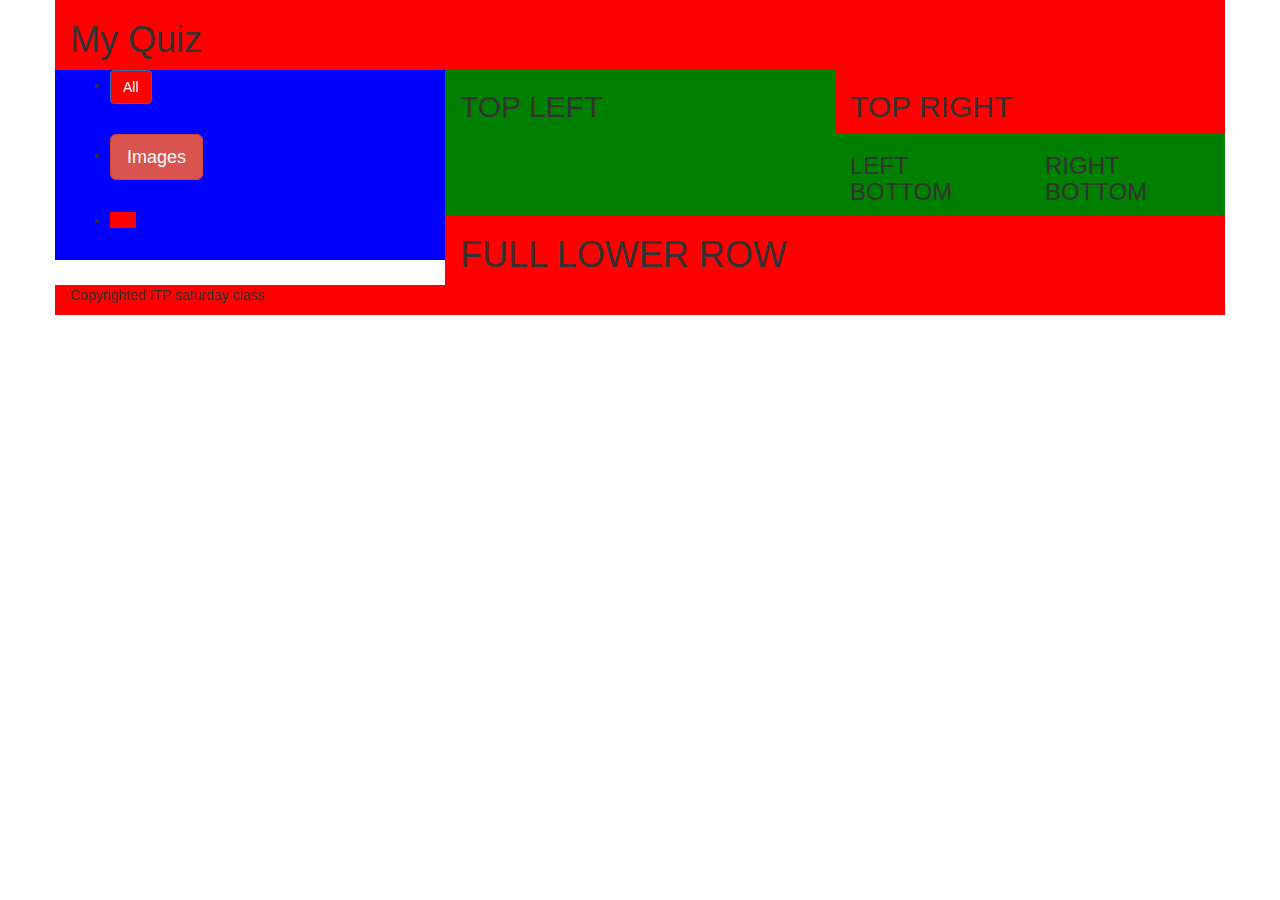
<file: index.html>
<!DOCTYPE html>
<html>
	<head>
		<title>My Quiz - Web Dev</title>
		<link rel="stylesheet" href="https://maxcdn.bootstrapcdn.com/bootstrap/3.3.7/css/bootstrap.min.css" integrity="sha384-BVYiiSIFeK1dGmJRAkycuHAHRg32OmUcww7on3RYdg4Va+PmSTsz/K68vbdEjh4u" crossorigin="anonymous">
		<link href='style.css' rel='stylesheet'>
	</head>

	<body>

		<div class='container'>
			<div class='row'>
				<div class='col-lg-12'>
					<h1>My Quiz</h1>
				</div>
			</div>

			<div class='row'>
				<div class='col-lg-4'>
					<div id='sidebar'>
						<ul>
							<li>
								<a href='#' class='btn btn-primary sidebar-link'>All</a>
							</li>
							<li>
								<a href='#' class='btn btn-danger btn-lg'>Images</a>
							</li>
							<li>
								<a href='#' class='sidebar-link'>Text</a>
							</li>
						</ul>
					</div>
				</div>
				<div class='col-lg-8'>
					<div class='row'>
						<div class='col-md-6 col-lg-6'>
							<h2>TOP LEFT</h2>
						</div>

						<div class='col-md-6 col-lg-6'>
							<div class='row'>
								<div class='col-lg-12'>
									<h2>TOP RIGHT</h2>
								</div>
							</div>

							<div class="row">
								<div class='col-xs-6 col-lg-6'>
									<h3>LEFT BOTTOM</h3>
								</div>
								<div class='col-xs-6 col-lg-6'>
									<h3>RIGHT BOTTOM</h3>
								</div>
							</div>
						</div>
					</div>

					<div class='row'>
						<div class="col-lg-12">
							<h1>FULL LOWER ROW</h1>
						</div>
					</div>

				</div> <!-- end of col-lg-8 -->
			</div> <!-- end of row -->

			<div class='row'>
				<div class='col-lg-12'>
					<p>Copyrighted ITP saturday class</p>
				</div>
			</div><!-- end of footer row-->

		</div><!-- end of the container div -->

		

		
		
	</body>
</html>
</file>
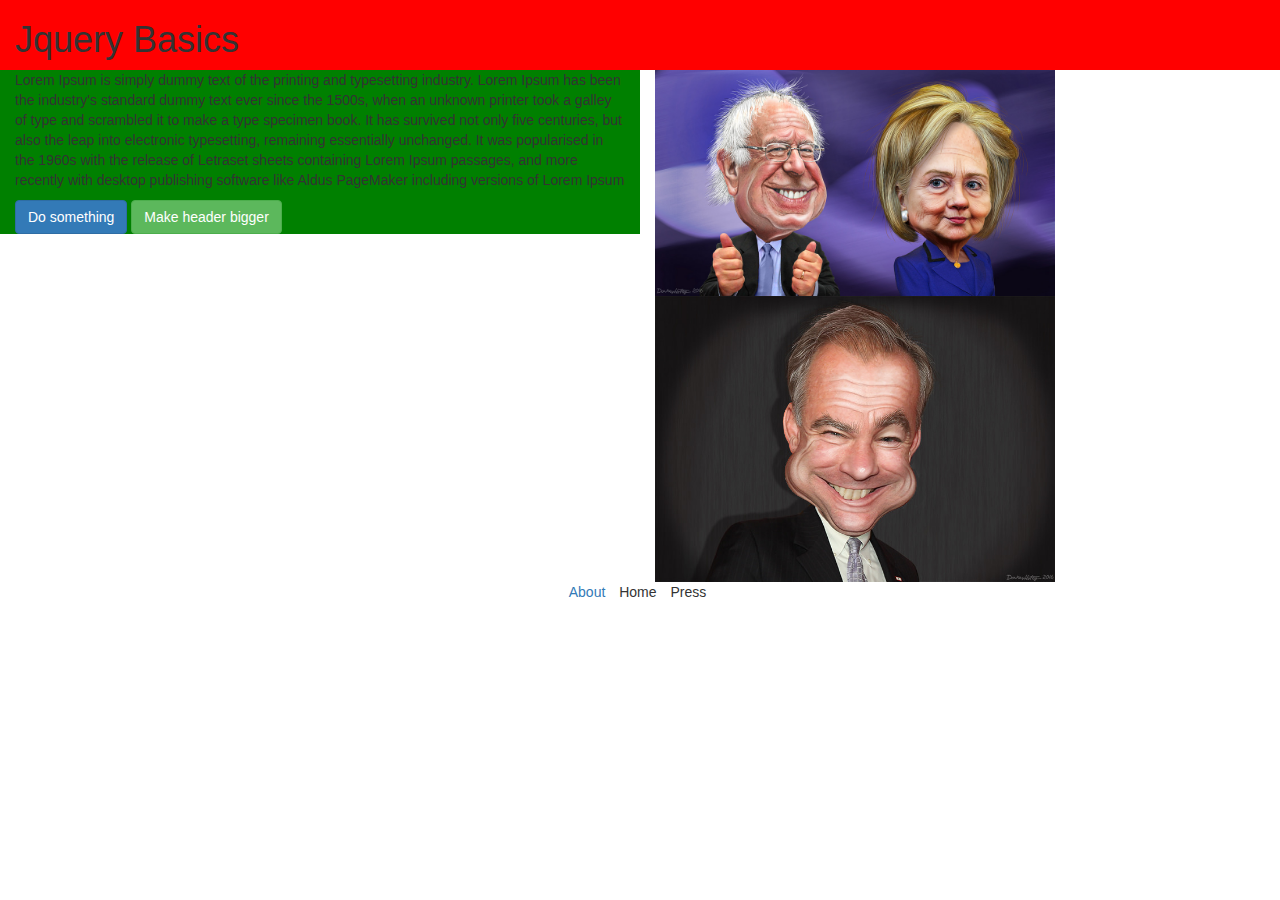
<file: jquery.html>
<!DOCTYPE html>
<html>
	<head>
		<title>Jquery</title>
		<link rel="stylesheet" href="https://maxcdn.bootstrapcdn.com/bootstrap/3.3.7/css/bootstrap.min.css" integrity="sha384-BVYiiSIFeK1dGmJRAkycuHAHRg32OmUcww7on3RYdg4Va+PmSTsz/K68vbdEjh4u" crossorigin="anonymous">
		<link rel='stylesheet' href='jquery.css'>
	</head>

	<body>
		<div class='container-fluid'>

			<div class='row' style="background:red">
				<div class='col-md-12'>
					<h1 id="header">Jquery Basics</h1>
				</div>
			</div>

			<div class='row'>

				<div class='col-md-6' style="background:green">
					<p id='append' class="dummy-text">Lorem Ipsum is simply dummy text of the printing and typesetting industry. Lorem Ipsum has been the industry's standard dummy text ever since the 1500s, when an unknown printer took a galley of type and scrambled it to make a type specimen book. It has survived not only five centuries, but also the leap into electronic typesetting, remaining essentially unchanged. It was popularised in the 1960s with the release of Letraset sheets containing Lorem Ipsum passages, and more recently with desktop publishing software like Aldus PageMaker including versions of Lorem Ipsum</p>

					<a href='#' id="cl" class='btn btn-primary'>Do something</a>

					<a href='#' class='btn btn-success'>Make header bigger</a>
				</div>

				<div class='col-md-6'>
					<div class='row'>
						<div class='col-md-12'>
							<img src='1.jpg' width='400'>
						</div>
					</div>

					<div class='row'>
						<div class='col-md-12'>
							<img src='3.jpg' width='400'>
						</div>
					</div>
				</div>
			</div>

			<div class='row'>
				<div class='col-md-12 text-center'>
					<ul class='list-inline'>
						<li>
							<a href='index.html' class='link'>About</a>
						</li>
						<li>Home</li>
						<li>Press</li>
					</ul>
				</div>
			</div>


		</div><!-- end of container fluid -->


		<script src="http://code.jquery.com/jquery-2.2.4.min.js"   integrity="sha256-BbhdlvQf/xTY9gja0Dq3HiwQF8LaCRTXxZKRutelT44="   crossorigin="anonymous"></script>
		<script src='global.js'></script>
	</body>
</html>
</file>
<file: style.css>
a {
	color: red;
}

li {
	margin-bottom: 30px;
}

.col-lg-12 {
	background: red;
}

.col-lg-4 {
	background: blue;
}

.col-lg-8 {
	background: green;
}

.sidebar-link{
	background: red;
}
</file>
